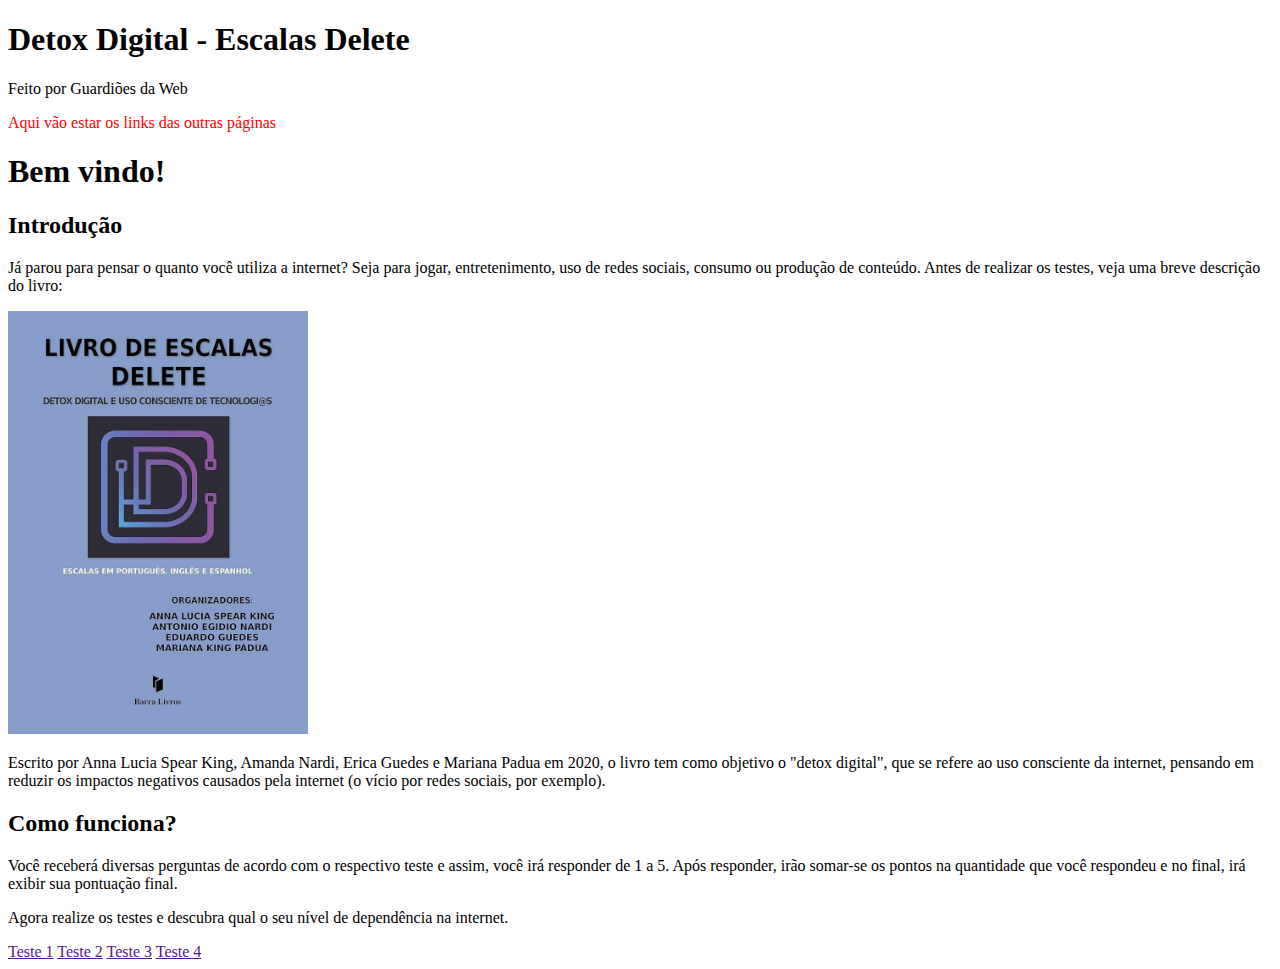
<file: html/index.html>
<!DOCTYPE html>
<html lang="pt-br">
<head>
    <meta charset="UTF-8">
    <meta name="viewport" content="width=device-width, initial-scale=1.0">
    <title>Detox Digital</title>
</head>
<body>
    <header>
        <h1>Detox Digital - Escalas Delete</h1>
        <p>Feito por Guardiões da Web</p>
        <nav>
            <p style="color: red;">Aqui vão estar os links das outras páginas</p>
        </nav>
    </header>
    <body>

        <h1><strong>Bem vindo!</strong></h1>

        <section><!--Introdução-->
            <h2>Introdução</h2>
            <p>Já parou para pensar o quanto você utiliza a internet? Seja para jogar, entretenimento, uso de redes sociais, consumo ou produção de conteúdo. Antes de realizar os testes, veja uma breve descrição do livro:</p>
            <div>
                <img src="/imagens/capaescaladelete.jpg" alt="Livro Detox Digital - Escalas Delete" style="width: 300px;"><!--Colocar as descrições abaixo ao lado da imagem.-->
                <p>Escrito por Anna Lucia Spear King, Amanda Nardi, Erica Guedes e Mariana Padua em 2020, o livro tem como objetivo o "detox digital", que se refere ao uso consciente da internet, pensando em reduzir os impactos negativos causados pela internet (o vício por redes sociais, por exemplo).</p>
                <!--Colocar o texto arrumado compactado na lateral-->
            </div>

            <h2>Como funciona?</h2>
            <p>Você receberá diversas perguntas de acordo com o respectivo teste e assim, você irá responder de 1 a 5. Após responder, irão somar-se os pontos na quantidade que você respondeu e no final, irá exibir sua pontuação final.</p>
        </section>
        <section>
            <p>Agora realize os testes e descubra qual o seu nível de dependência na internet.</p>
            <a href="">Teste 1</a> <a href="">Teste 2</a> <a href="">Teste 3</a> <a href="">Teste 4</a>
            <!--Aqui serão colocados os outros arquivos html de suas correspondentes páginas-->
        </section>
    </body>
    <footer>

    </footer>
</body>
</html>
</file>
